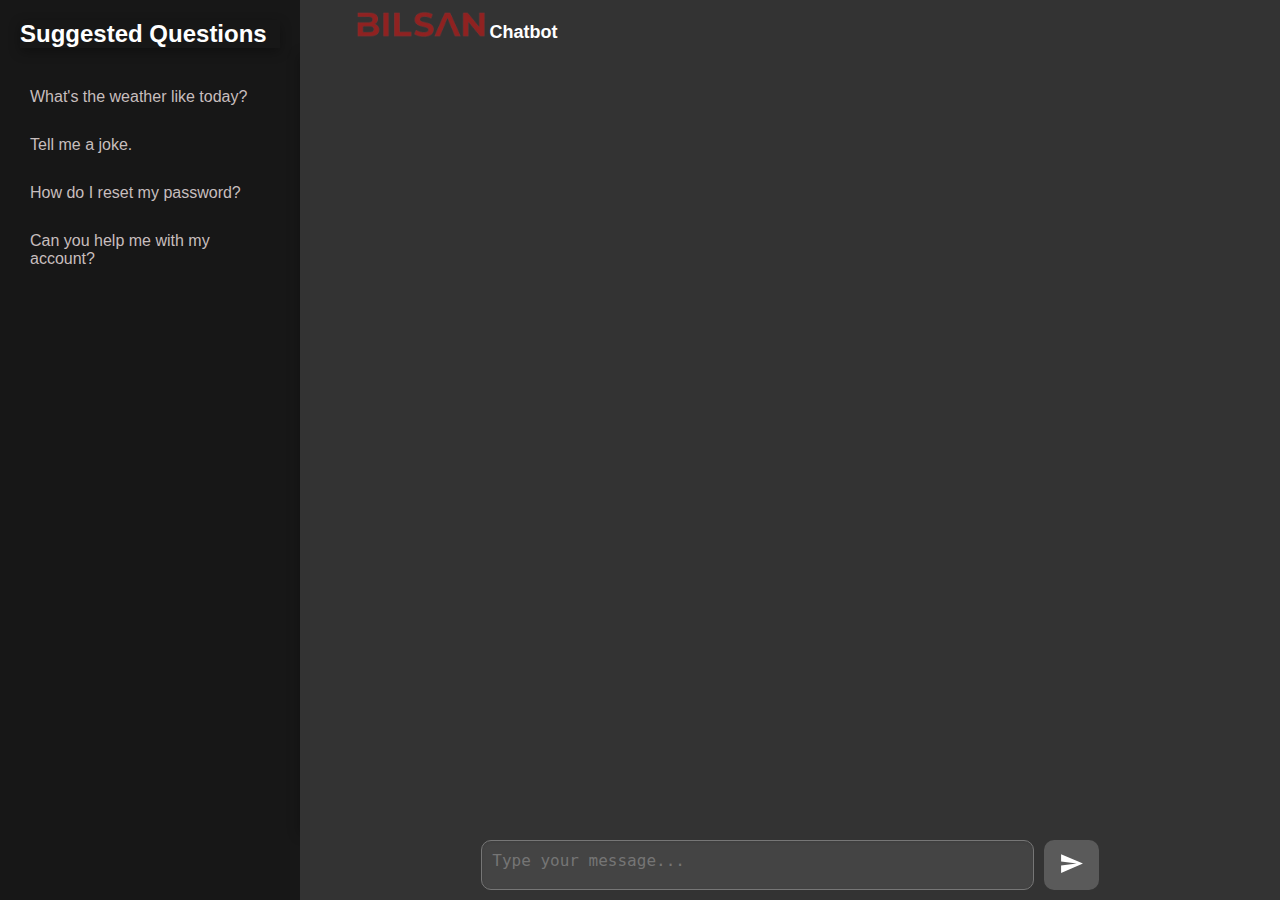
<file: index.html>
<!DOCTYPE html>
<html lang="en">

<head>
    <meta charset="UTF-8">
    <meta name="viewport" content="width=device-width, initial-scale=1.0">
    <title>Bilasn AI</title>
    <link rel="stylesheet" href="chat.css">
</head>

<body>
    <div class="chat-app">
        <div class="sidebar">
            <h2>Suggested Questions</h2>
            <ul>
                <li><a href="#" class="suggestion" data-message="What's the weather like today?">What's the weather like
                        today?</a></li>
                <li><a href="#" class="suggestion" data-message="Tell me a joke.">Tell me a joke.</a></li>
                <li><a href="#" class="suggestion" data-message="How do I reset my password?">How do I reset my
                        password?</a></li>
                <li><a href="#" class="suggestion" data-message="Can you help me with my account?">Can you help me with
                        my account?</a></li>
            </ul>
        </div>


        <div class="chat-container">


            <div class="chat-header">
                <div class="mContainer">
                    <img src="bislanLogo.png" alt="bislanLogo">
                    <span>Chatbot</span>
                </div>
            </div>
            <div class="chat-messages">

                <div class="mContainer" id="chatMessages">

                </div>
            </div>


            <div class="chat-input">
                <div class="mContainer">
                    <textarea id="messageInput" placeholder="Type your message..."></textarea>
                    <button id="sendButton"><svg xmlns="http://www.w3.org/2000/svg" viewBox="0 0 24 24" fill="white" width="25x" height="25px">
                        <path d="M0 0h24v24H0z" fill="none"/>
                        <path d="M2.01 21L23 12 2.01 3v7l15 2-15 2z"/>
                      </svg></button>
                </div>
            </div>

        </div>

    </div>
    </div>
    </div>
    <script src="chat.js"></script>
</body>

</html>
</file>
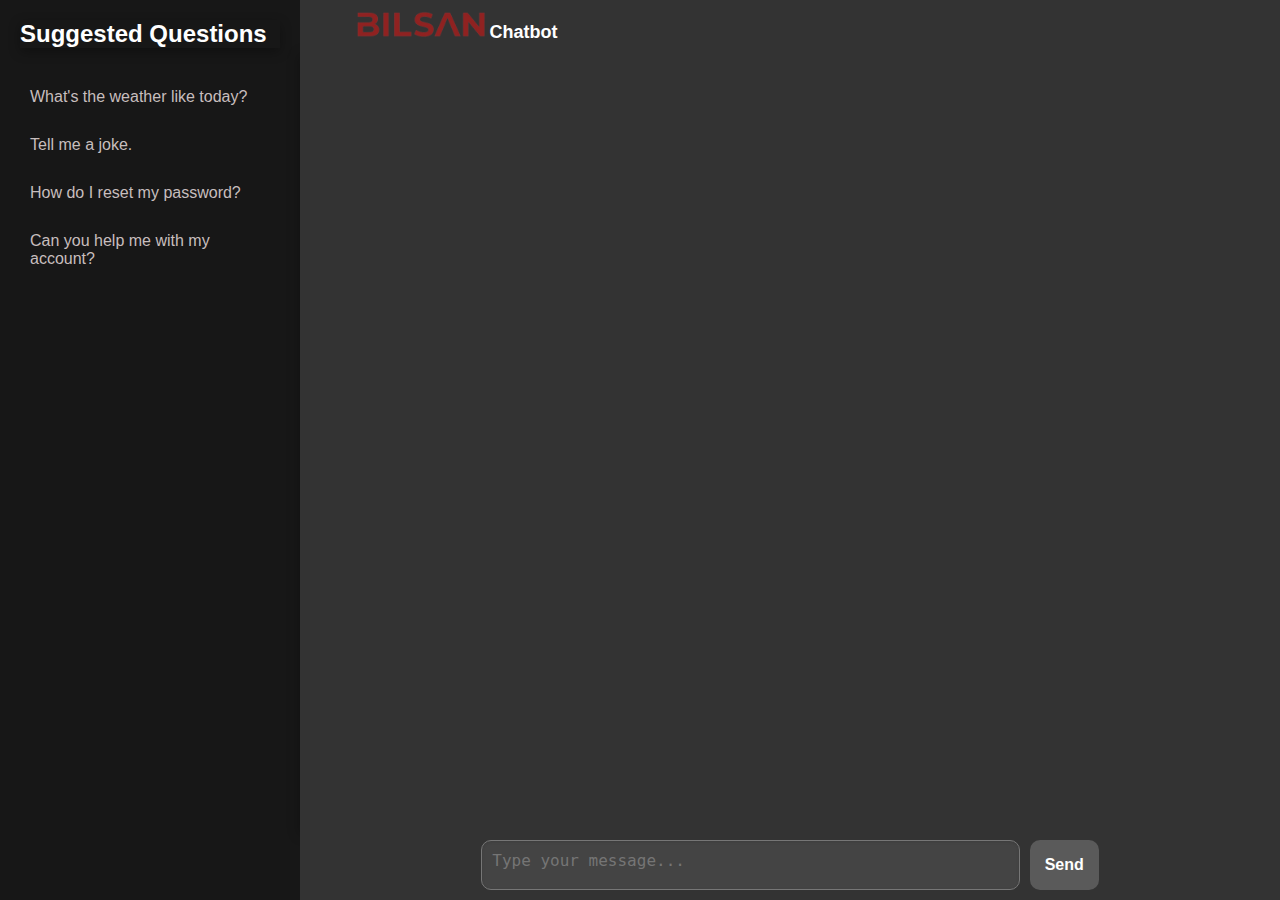
<file: chat.blade.html>
<!DOCTYPE html>
<html lang="en">

<head>
    <meta charset="UTF-8">
    <meta name="viewport" content="width=device-width, initial-scale=1.0">
    <title>Bilasn AI</title>
    <link rel="stylesheet" href="chat.css">
</head>

<body>
    <div class="chat-app">
        <div class="sidebar">
            <h2>Suggested Questions</h2>
            <ul>
                <li><a href="#" class="suggestion" data-message="What's the weather like today?">What's the weather like
                        today?</a></li>
                <li><a href="#" class="suggestion" data-message="Tell me a joke.">Tell me a joke.</a></li>
                <li><a href="#" class="suggestion" data-message="How do I reset my password?">How do I reset my
                        password?</a></li>
                <li><a href="#" class="suggestion" data-message="Can you help me with my account?">Can you help me with
                        my account?</a></li>
            </ul>
        </div>


        <div class="chat-container">


            <div class="chat-header">
                <div class="mContainer">
                    <img src="bislanLogo.png" alt="bislanLogo">
                    <span>Chatbot</span>
                </div>
            </div>
            <div class="chat-messages">

                <div class="mContainer" id="chatMessages">

                </div>
            </div>


            <div class="chat-input">
                <div class="mContainer">
                    <textarea id="messageInput" placeholder="Type your message..."></textarea>
                    <button id="sendButton">Send</button>
                </div>
            </div>

        </div>

    </div>
    </div>
    </div>
    <script src="chat.js"></script>
</body>

</html>
</file>
<file: chat.css>
* {
    box-sizing: border-box;
    margin: 0;
    padding: 0;
}

body {
    background: linear-gradient(135deg, #2a2a2a, #1b1b1b);
    color: #e0e0e0;
    font-family: 'Poppins', sans-serif;


    height: 100vh;
    display: flex;
    margin: 0;
}


.chat-messages {
     background-color: #333; 
     
    padding: 20px;
    box-shadow: 0 4px 12px rgba(0, 0, 0, 0.3);

    color: #f0f0f0;

    
    flex: 1;
    overflow-y: auto;

    display: flex;
    flex-direction: column;
    
    /* align-items: center; */
    /* border-left: 1px solid #ffffff; */

}
.chat-input {
    overflow: hidden;
    display: flex;
    
    /* margin:0 5px 5px 0px; */
    
    background-color: #333;
    /* border-radius: 0 0 10px 0px; */
    color: #fff;
    padding: 10px 15px;
    font-size: 16px;
    transition: background-color 0.3s ease;
    /* border-left: 1px solid #ffffff; */

}
 .chat-input .mContainer{
    display: flex;
    background-color: #333;
    
}

.chat-input textarea {
    flex: 1;
    resize: none;
    height: 50px;
    box-shadow: inset 0 1px 3px rgba(0, 0, 0, 0.1);

    width: 80%;
    /* margin-right: 0px; */

    background-color: #444;
    /* border: 1px solid #555; */
    border-radius: 10px;
    color: #fff;
    padding: 10px 10px;
    font-size: 16px;
    transition: background-color 0.3s ease;
    
}

.chat-input textarea:focus{
    outline:none;
    
    
}
.chat-input button {

    margin-left: 10px;
    border: none;
    cursor: pointer;
    font-weight: bold;

    background-color: #444;
    border-radius: 10px;
    color: #fff;
    padding: 10px 15px;
    font-size: 16px;

    background-color: #5a5a5a;
    transition: background-color 0.3s ease;
}

.chat-input button:hover {
    background-color: #85262a;
    color: #000000;
}


.sidebar {
    width: 300px;
    background-color: #171717;
    color: #ffffff;
   
    margin:0px 0px 0px 0px;
    box-shadow: 0 2px 8px rgba(0, 0, 0, 0.3);

    padding: 20px;
    overflow-y: auto;
    display: flex;
    flex-direction: column;
    /* border-right: 1px solid #ffffff; */

}

.sidebar h2 {
    font-size: 24px;
    margin-bottom: 30px;
    box-shadow: 0 4px 12px rgba(0, 0, 0, 0.3);


    /* border-bottom: 2px white solid; */
}

.sidebar ul {
    list-style-type: none;
    padding: 0;
}

.sidebar ul li {
    margin-bottom: 10px;
}

.sidebar ul li a {
    color: #c7bebe;
    text-decoration: none;
    font-size: 16px;
    display: block;
    padding: 10px;
    border-radius: 5px;
    transition: background-color 0.1s ease;
}

.sidebar ul li a:hover {
    /* background-color: #c9bbbb; */
    background-color: #85262a;
    color:rgb(255, 255, 255);
}

.chat-header {
    
    z-index: 99;
  
    
    background-color: #333;
    /* border-radius:  0px 10px 0 0; */
    color: #fff;
  
    padding: 8px;
   
    /* margin:0px 5px 0px 0px; */
    font-size: 12px;
    font-weight: bold;
    /* box-shadow: 0 4px 12px rgba(0, 0, 0, 0.3); */

   
    /* border-bottom: 1px solid #ffffff;*/
    /* border-left : 1px solid #ffffff;  */
   
}
.chat-header .mContainer{
    background-color: #333;
    width: 90%;
    margin-top: 3px;
    
} 
.chat-header img{
    width:130px;
    /* display: block; */
}
.chat-header span{
    font-size:large;
    color:#fff;
    /* display: block; */
}

.chat-app {
    display: flex;
    height: 100%;
    width: 100%;
}



.chat-container {
    
    flex: 1;
    display: flex;
    flex-direction: column;
}

.mContainer{
    width: 65%;
    margin: auto;
    
}




.chat-message {
    margin-bottom: 20px; 
    padding: 10px 15px;
    border-radius: 10px;
    position: relative;
    display: block; 
    max-width: 60%;
    clear: both; 
}

.chat-message.user {
    /* background-color: transparent;
    background-image: linear-gradient(90deg, #87271F 0%, #87271F 100%); */
     background-color: #85262bbd; 
    /* border: 1px solid rgb(254, 0, 0); */
    color: #ffffffe4;
    margin-left: auto; 
}

.chat-message.bot {
    /* background-color: #333; */
    color: #ffffff;
    margin-right: auto; 
    font-family: Cambria, Cochin, Georgia, Times, 'Times New Roman', serif  ;
}

.chat-message.user::after {
    content: '';
    position: absolute;
    right: -10px;
    top: 50%;
    border: 10px solid transparent;
    border-left-color: #007bff;
    border-right: 0;
    border-top: 0;
    border-bottom: 0;
    transform: translateY(-50%);
}

.chat-message.bot::after {
    content: '';
    position: absolute;
    left: -10px;
    top: 50%;
    border: 10px solid transparent;
    border-right-color: #ffffff;
    border-left: 0;
    border-top: 0;
    border-bottom: 0;
    transform: translateY(-50%);
}
</file>
